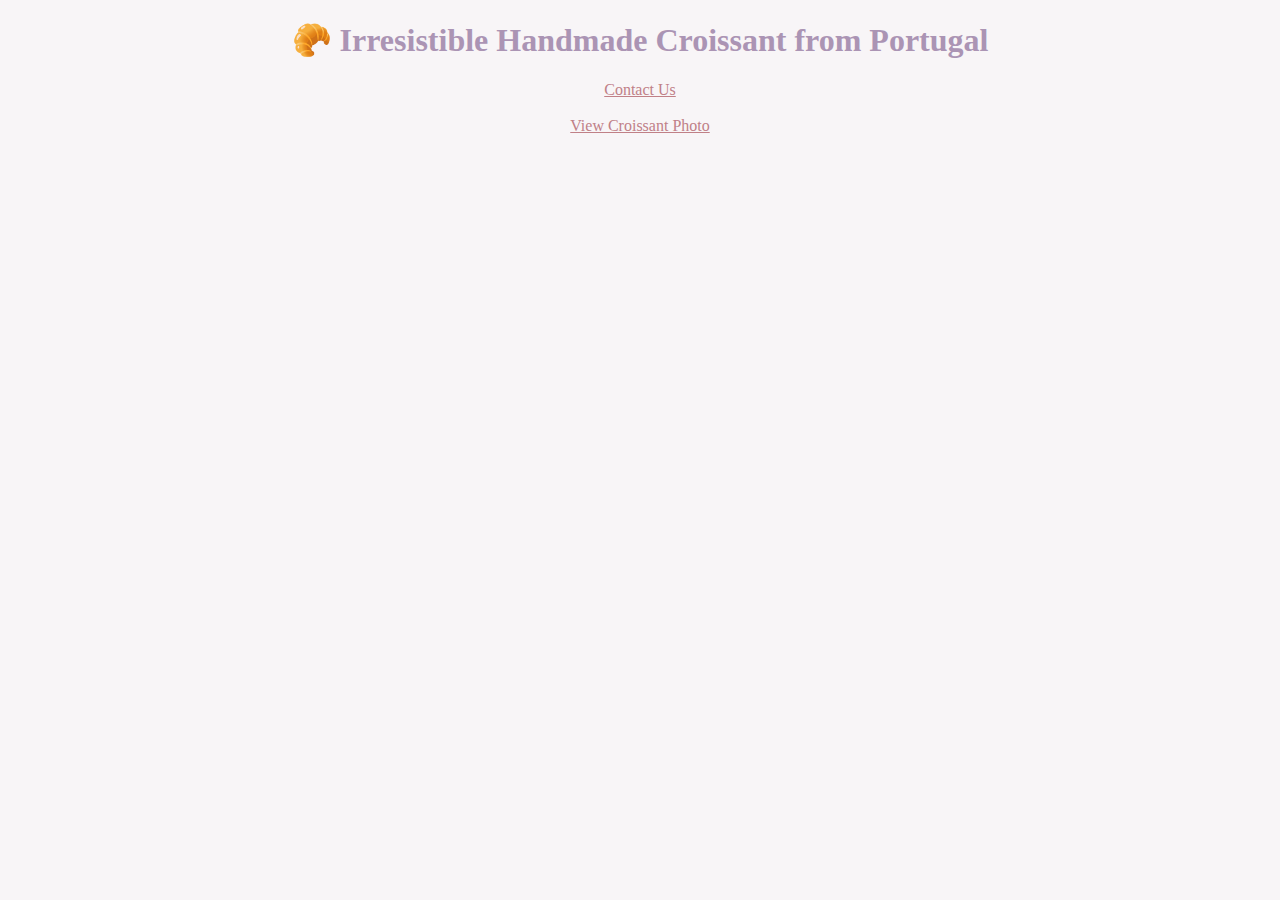
<file: index.html>
<!DOCTYPE html>
<html lang="en">
  <head>
    <meta charset="UTF-8" />
    <meta name="viewport" content="width=device-width, initial-scale=1.0" />
    <title>Best Croissant in Portugal | Artisan French Pastry</title>
    <meta
      name="description"
      content="Discover the most delicious handmade croissants in Portugal. Flaky, buttery and baked fresh every day. Your perfect breakfast treat!"
    />
    <link href="src/style.css" rel="stylesheet" type="text/css" />
  </head>
  <body>
    <main>
      <h1>🥐 Irresistible Handmade Croissant from Portugal</h1>
    </main>

    <footer>
      <a href="contact.html" title="Contact Golden Croissant team"
        >Contact Us</a
      >
      <br />
      <a href="/photo.html" title="View photo of our croissant"
        >View Croissant Photo</a
      >
    </footer>
  </body>
</html>
</file>
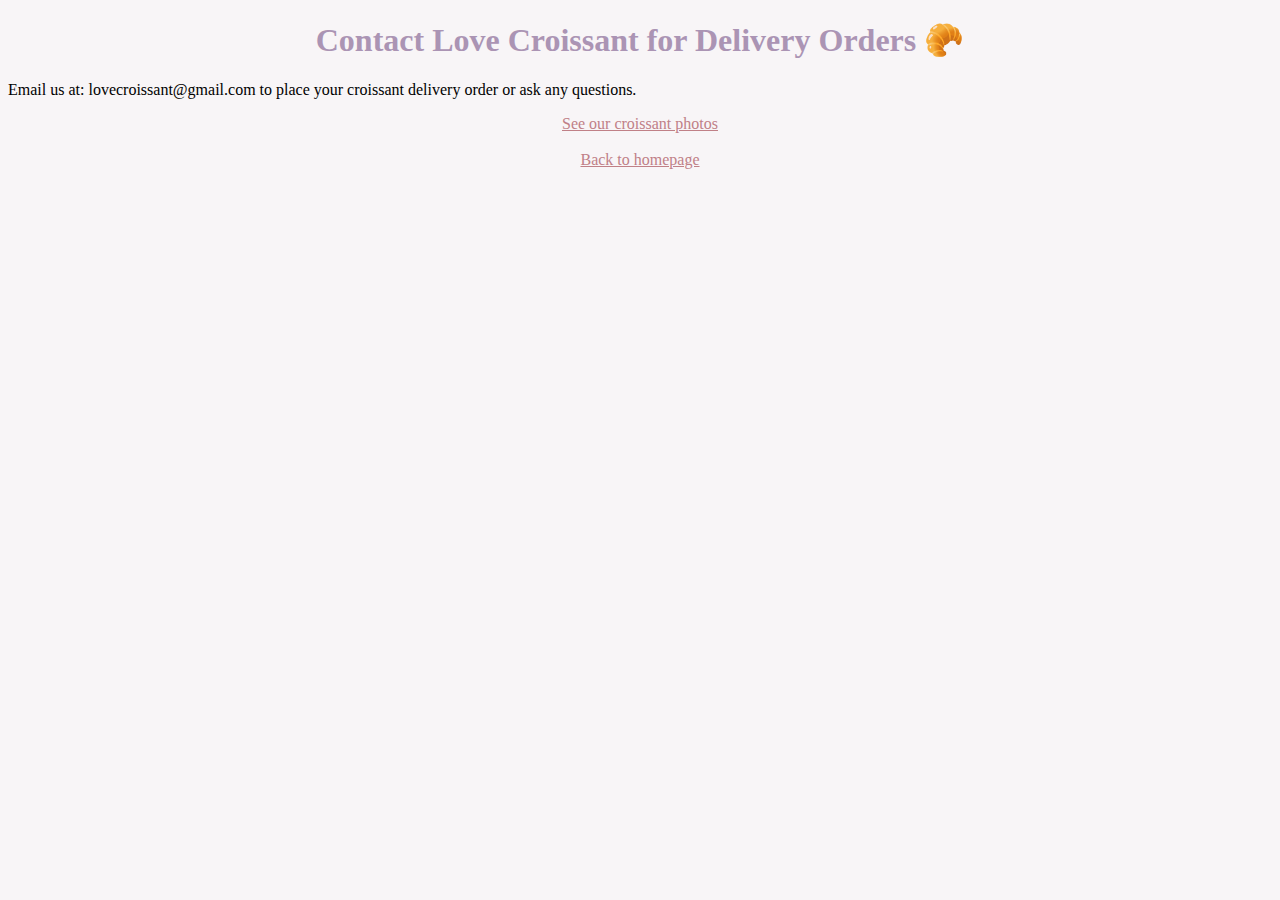
<file: contact.html>
<!DOCTYPE html>
<html lang="en">
  <head>
    <meta charset="UTF-8" />
    <meta name="viewport" content="width=device-width, initial-scale=1.0" />
    <title>Contact Us | Love Croissant - Freshly Baked Delivery</title>
    <meta
      name="description"
      content="Get in touch to order freshly baked croissants delivered to your home or business. Contact Love Croissant today!"
    />
    <link href="src/style.css" rel="stylesheet" type="text/css" />
  </head>
  <body>
    <main>
      <h1>Contact Love Croissant for Delivery Orders 🥐</h1>
      <p>
        Email us at: lovecroissant@gmail.com to place your croissant delivery
        order or ask any questions.
      </p>

      <a href="/photo.html">See our croissant photos</a><br />
      <a href="index.html">Back to homepage</a>
    </main>
  </body>
</html>
</file>
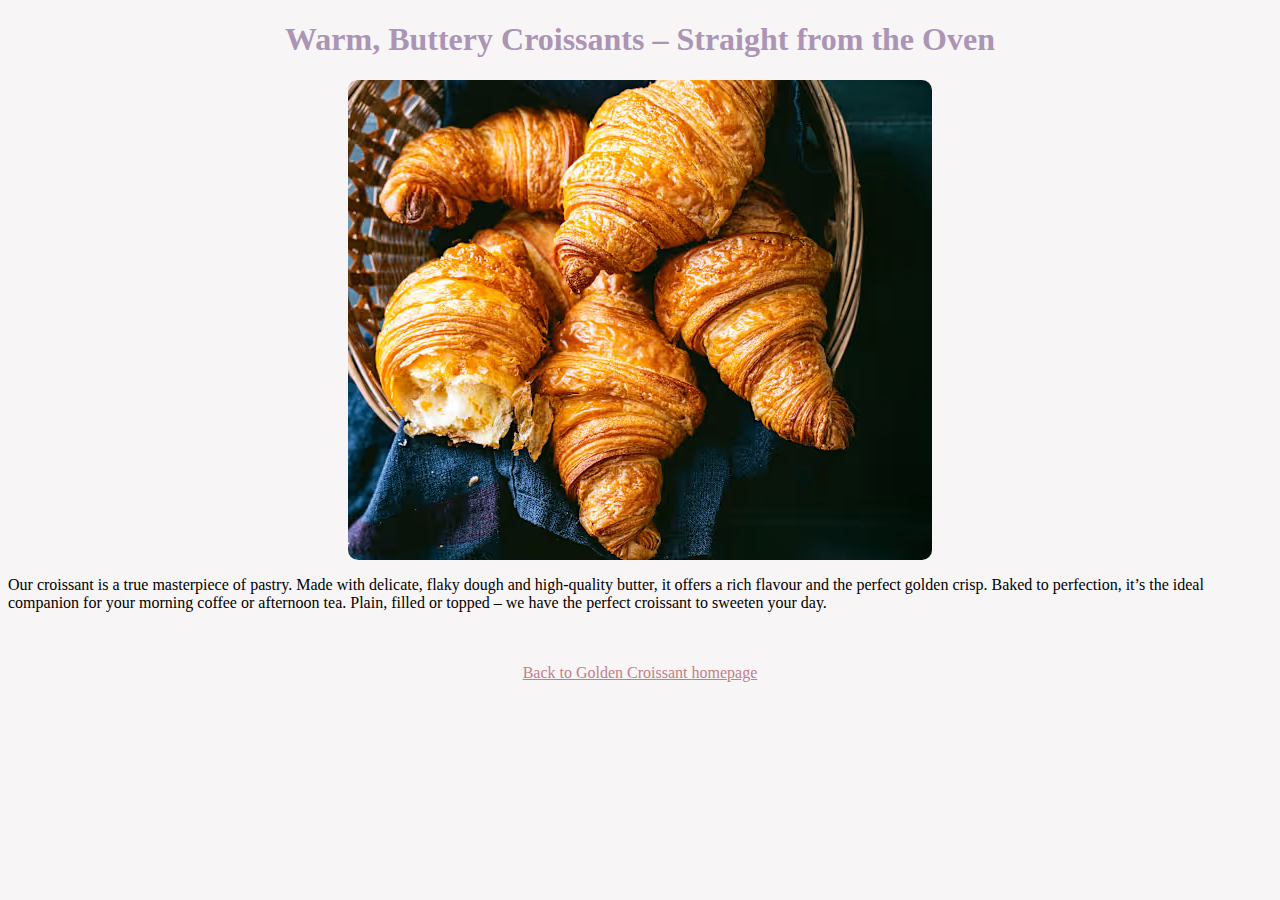
<file: photo.html>
<!DOCTYPE html>
<html lang="en">
  <head>
    <meta charset="UTF-8" />
    <meta name="viewport" content="width=device-width, initial-scale=1.0" />
    <title>Golden Croissant | Fresh Homemade Croissants</title>
    <link href="src/style.css" rel="stylesheet" type="text/css" />
    <meta
      name="description"
      content="Enjoy warm, buttery, flaky croissants made with premium ingredients. Discover our delicious plain and filled options at Golden Croissant."
    />
  </head>
  <body>
    <main>
      <h1>Warm, Buttery Croissants – Straight from the Oven</h1>
      <img src="images/photo.avif" alt="Golden croissant on a wooden plate" />
      <p>
        Our croissant is a true masterpiece of pastry. Made with delicate, flaky
        dough and high-quality butter, it offers a rich flavour and the perfect
        golden crisp. Baked to perfection, it’s the ideal companion for your
        morning coffee or afternoon tea. Plain, filled or topped – we have the
        perfect croissant to sweeten your day.
      </p>
      <br /><br />
      <a href="index.html">Back to Golden Croissant homepage</a>
    </main>
  </body>
</html>
</file>
<file: src/style.css>
body {
  background: #f8f5f7;
}

h1 {
  color: #ab94b4;
  text-align: center;
}

a {
  color: #c08087;
  display: block;
  text-align: center;
}

img {
  display: block;
  margin: 0 auto;
  border-radius: 10px;
}
</file>
